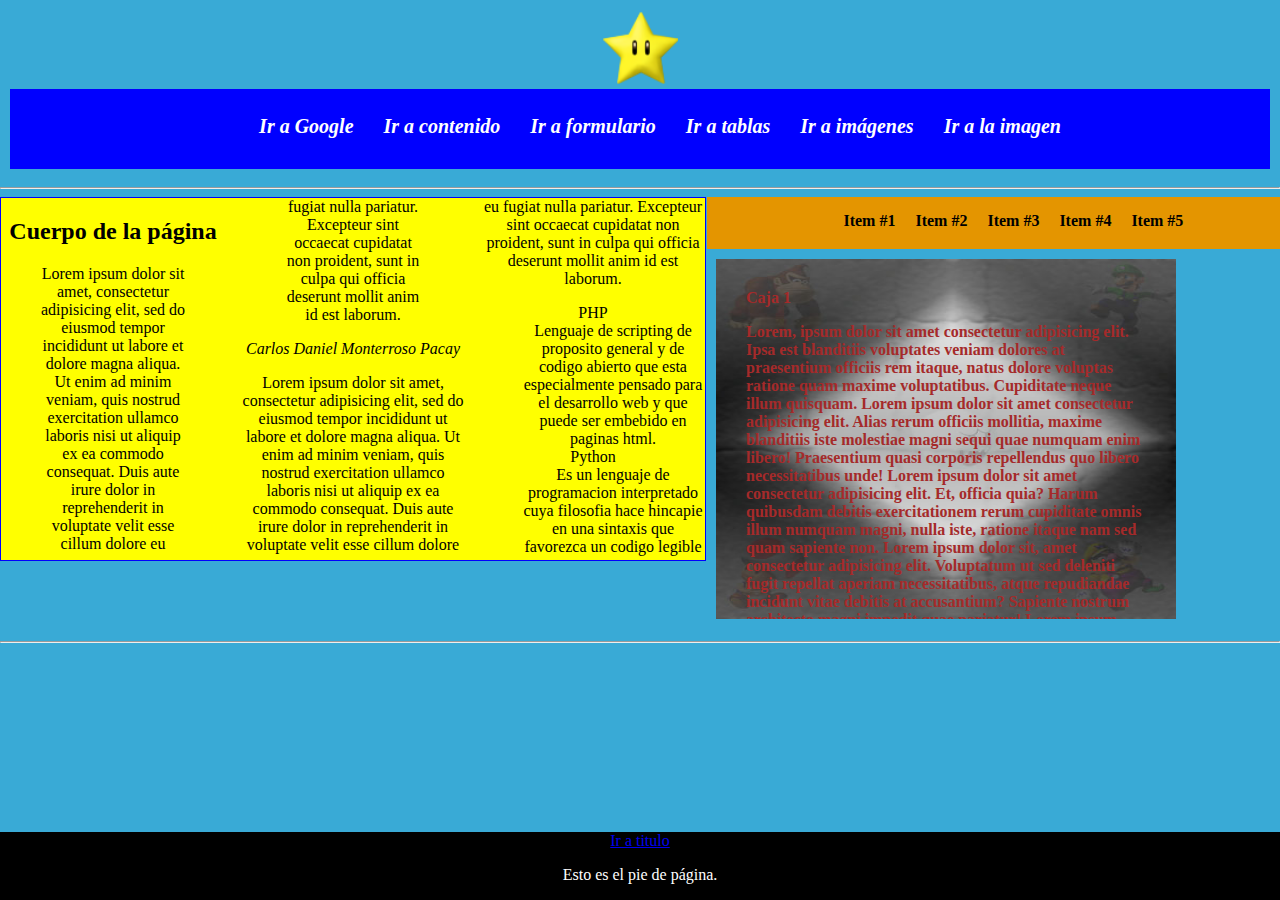
<file: html/index.html>
<!DOCTYPE html>
<html lang="es">
	<head>
		<meta charset="utf-8">
		<title>Página de inicio</title>
		<link rel="shortcut icon" type="image/x-icon" href="../imagenes/coke.ico">
		<link rel="stylesheet" type="text/css" href="../css/index.css">
	</head>
	<body id=cuerpoIndex> <!--CUERPO-->
		
		<script src="../js/async_await.js">

		</SCRIpt>
		<!--SE RECOMIENDA COLOCAR LOS SCRIPT AL FINAL DEL BODY PARA QUE PRIMERO SE CARGUE TODO EL HTML-->
		<!--<script>
			console.log('Hola mundo');
		</script>-->

		<header> <!--ENCABEZADO-->
				<img src="../imagenes/mario/Star.png" alt="Logotipo..." title="Logotipo hecho por Daniel" width="75" height="75">			
				
				<!--ENLACES-->
				<div id="menu">
					<!-- ul es lista no ordenada -->
					<ul>
						<li><a target="_blank" href="https://www.google.com">Ir a Google</a></li>
						<li><a target="_blank" href="contenido.html"> Ir a contenido</a></li>
						<li><a target="_blank" href="formulario.html"> Ir a formulario</a></li>
						<li><a target="_blank" href="tablas.html">Ir a tablas</a></li>
						<li><a target="_blank" href="imagenes.html">Ir a imágenes</a></li>
						<li><a href="imagenes/coke.ico">Ir a la imagen</a></li>
					</ul>
				</div>
		</header>
		
		<hr>

		<main> <!--CUERPO DE LA PAG-->
			<h2 id=>Cuerpo de la página</h2>
			<article>
				<p>
					<blockquote>
					Lorem ipsum dolor sit amet, consectetur adipisicing elit, sed do eiusmod
					tempor incididunt ut labore et dolore magna aliqua. Ut enim ad minim veniam,
					quis nostrud exercitation ullamco laboris nisi ut aliquip ex ea commodo
					consequat. Duis aute irure dolor in reprehenderit in voluptate velit esse
					cillum dolore eu fugiat nulla pariatur. Excepteur sint occaecat cupidatat non
					proident, sunt in culpa qui officia deserunt mollit anim id est laborum.
					</blockquote>
					<cite>Carlos Daniel Monterroso Pacay</cite>
				</p>	
			</article>
	
			<p>
				<mark>Lorem ipsum</mark> dolor sit amet, consectetur adipisicing elit, sed do eiusmod
				tempor incididunt ut labore et dolore magna aliqua. Ut enim ad minim veniam,
				quis nostrud exercitation ullamco laboris nisi ut aliquip ex ea commodo
				consequat. Duis aute irure dolor in reprehenderit in voluptate velit esse
				cillum dolore eu fugiat nulla pariatur. Excepteur sint occaecat cupidatat non
				proident, sunt in culpa qui officia deserunt mollit anim id est laborum.
			</p>
	
			<!-- LISTA DESCRIPTIVA -->
			<dl>
					<dt>PHP</dt>
					<dd>Lenguaje de scripting de proposito general y de codigo abierto que esta especialmente 
					pensado para el desarrollo web y que puede ser embebido en paginas html.</dd>
					<dt>Python</dt>
					<dd>Es un lenguaje de programacion interpretado cuya filosofia hace hincapie en
					una sintaxis que favorezca un codigo legible</dd>
			</dl>
		</main>

		<aside id="listas"> <!--WIDGET-->
			<!-- LISTA DESORDENADA -->
			<ul id="lista1">
				<li><a href="#">Item #1</a></li>
				<li><a href="#">Item #2</a></li>
				<li><a href="#">Item #3</a>
					<ul>
						<li><a href="#">Item 1</a></li>
						<li><a href="#">Item 2</a></li>
						<li><a href="#">Item 3</a></li>
					</ul>
				</li>
				<li><a href="#">Item #4</a></li>
				<li><a href="#">Item #5</a>
					<ul>
						<li><a href="#">Item A</a></li>
						<li><a href="#">Item B</a></li>
						<li><a href="#">Item C</a></li>
					</ul>
				</li>

			</ul>
	
			<!-- LISTA ORDENADA 
			<ol start="10">
				<li><a href="#">Item #1</a></li>
				<li>Item #2</li>
				<li>Item #3</li>
				<li value="15">Item #4</li>
				<ul>
					<li>Item 1</li>
					<li>Item 2</li>
				</ul>
				<li>Item #5</li>
			</ol>-->
		</aside>

		<div class=caja1>
			Caja 1
			<p>
				Lorem, ipsum dolor sit amet consectetur adipisicing elit. Ipsa est blanditiis voluptates veniam dolores at praesentium officiis rem itaque, natus dolore voluptas ratione quam maxime voluptatibus. Cupiditate neque illum quisquam.
				Lorem ipsum dolor sit amet consectetur adipisicing elit. Alias rerum officiis mollitia, maxime blanditiis iste molestiae magni sequi quae numquam enim libero! Praesentium quasi corporis repellendus quo libero necessitatibus unde!
				Lorem ipsum dolor sit amet consectetur adipisicing elit. Et, officia quia? Harum quibusdam debitis exercitationem rerum cupiditate omnis illum numquam magni, nulla iste, ratione itaque nam sed quam sapiente non.
				Lorem ipsum dolor sit, amet consectetur adipisicing elit. Voluptatum ut sed deleniti fugit repellat aperiam necessitatibus, atque repudiandae incidunt vitae debitis at accusantium? Sapiente nostrum architecto magni impedit quae pariatur!
				Lorem ipsum dolor sit amet consectetur, adipisicing elit. Hic officiis sunt minus quo architecto inventore, aliquid officia harum. Excepturi iure amet recusandae voluptates dicta eius adipisci velit illum necessitatibus quia.
			</p>
		</div>
			
		<hr>
		<FOoter>
				<!--ENLACES DENTRO DE LA MISMA PAGINA-->
				<a href="#titulo" title="Ir a titulo">Ir a titulo</a>
				<p>Esto es el pie de página.</p>
		</FOoter>
	</body>
	
	
</html>
</file>
<file: css/index.css>
#cuerpoIndex{
    background-color: rgb(57, 170, 214);
    margin: 0;
    overflow: auto;	
}
main{
	background-color: yellow;
	width: 55%;
	float: left;
	text-align: center;

	border: 1px solid blue;
	column-count: 3;

}

aside{
	width: 44%;
	float: right;
	margin: auto;
	background-color: rgb(228, 149, 0);
	padding: 5px;
	text-align: center;
	
}

#lista1{
	margin: 0 auto;
	list-style: none;

	display: inline-block;
}
#lista1 > li{
	float: left;
}
#lista1 li a{
	text-decoration: none;
	padding: 10px;
	display: block;
	color: black;
	font-weight: bold;
}
#lista1 li a:hover{
	background-color: orange;
}
#lista1 li ul {
	display:none;
	position:absolute; /*relative hace que crezca el contenedor de fondo naranja al desplegar la lista*/
}
#lista1 li:hover > ul {
	display:block;
	background-color: rgb(228, 149, 0);
	list-style: outside;
}
#lsita1 li ul li {
	position:relative;
}

#lista1 li ul li ul {
	right:-140px;
	top:0px;
}

.caja1{ /*clase caja1*/
	color: brown;
	font-weight: bold;
	background-color: green;
	background-image: url(../imagenes/mario/fondo2.jpg);
	background-repeat: round;
	overflow-y: scroll;
	width: 400px;
	height: 300px;
	display: inline-block; /* INLINE ignora el tamaño establecido */
	margin: 10px;
	padding: 30px;
}

footer{
	width: 100%;
	background-color: black;
	color: white;
    text-align: center;
    position: absolute;
    bottom: 0;
}


header{
	padding: 10px;
	text-align: center;
}

#menu{
	height: 60px;
	background-color:blue;
	padding: 10px;
}

#menu ul{
	list-style: none;
	display: inline-block;
}

#menu ul li{
	float: left;
}

#menu ul li a {
	color: white;
	font-weight: bold;
	font-style: italic;
	text-decoration: none;
	font-size: 20px;
	padding:15px;
}

#menu ul li a:hover{
	background-color: rgb(57, 170, 214);
}
</file>
